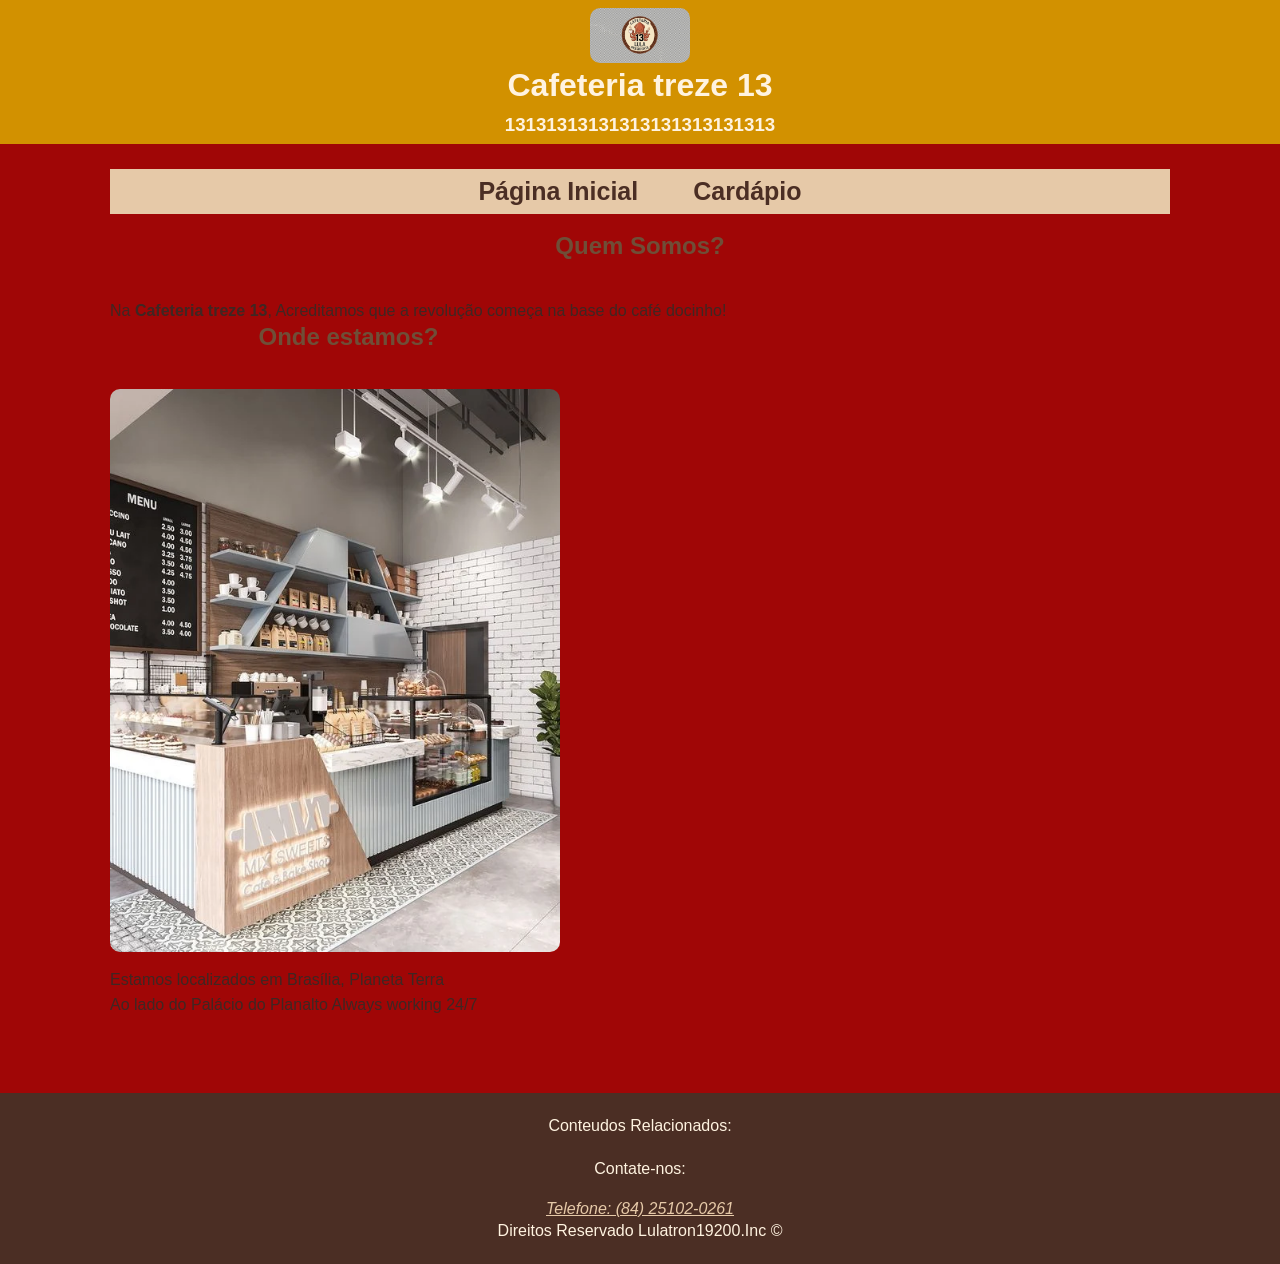
<file: index.html>
<!DOCTYPE html>
<html lang="pt-br">
<head>
    <meta charset="UTF-8">
    <meta name="viewport" content="width=device-width, initial-scale=1.0">
    <title>Cafeteria treze 13</title>
    <link rel="stylesheet" href="Estilos/index.css">
</head>
<body>
   <header>
    <img class="logo" src="Imagi/image_4965ea73.jpg" alt="logo café">
    <h1>Cafeteria treze 13</h1>
    <h3>13131313131313131313131313</h3>
   </header> 
   <main class="principal">
    <nav>
        <ul>
            <li><a class="nav" href="index.html">Página Inicial</a></li>
            <li><a class="nav" href="paginas/cardapio.html">Cardápio</a></li>
        </ul>
    </nav>
    <br>
    <section id="seção">
        <article>
            <h2>Quem Somos?</h2><br>
            <p class="paragrafo">
                Na <strong>Cafeteria treze 13</strong>, Acreditamos que a revolução começa na base do café docinho!
            </p>
        </article>
        <article class="local">
            <h2>Onde estamos?</h2><br>
            <img class="img_cafeteria" src="Imagi/image.webp" alt="Imagem interior da cafeteria">
            <p>
                Estamos localizados em Brasília, Planeta Terra <br>
                Ao lado do Palácio do Planalto
                Always working 24/7
            </p>
        </article> 
    </section>
   </main>
   <footer>
    <p>Conteudos Relacionados: </p><br>
    <p>Contate-nos: </p><br>
    <address>
        <a class="footer" href="84251020261">Telefone: (84) 25102-0261</a>
    </address>
    <p>Direitos Reservado Lulatron19200.Inc ©</p>
   </footer>
</body>
</html>
</file>
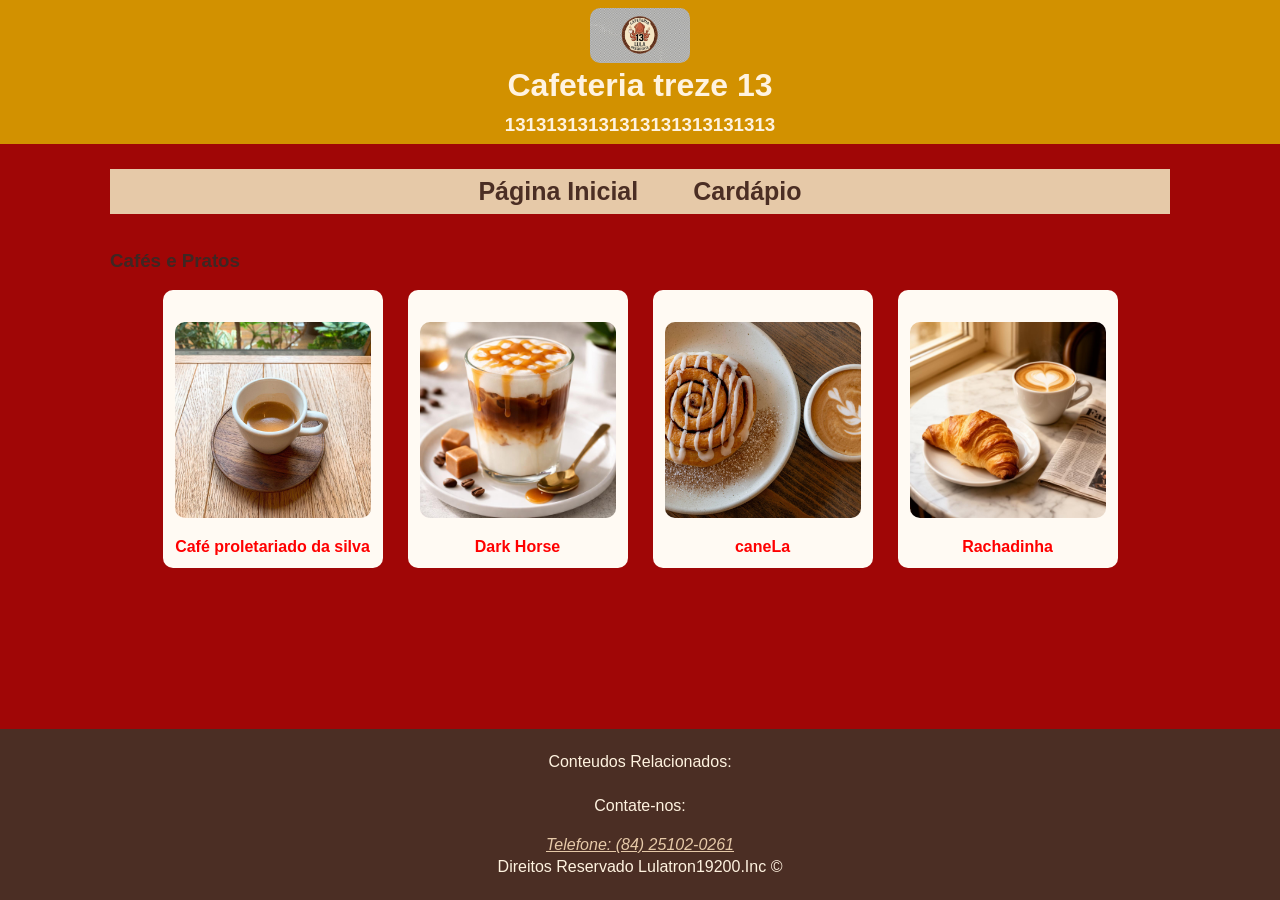
<file: paginas/cardapio.html>
<!DOCTYPE html>
<html lang="pt-br">
<head>
    <meta charset="UTF-8">
    <meta name="viewport" content="width=device-width, initial-scale=1.0">
    <title>Cafeteria treze 13</title>
    <link rel="stylesheet" href="../Estilos/index.css">
    <link rel="stylesheet" href="../Estilos/cardapio.css">
</head>
<body>
    <header>
        <img class="logo" src="../Imagi/image_4965ea73.jpg" alt="logo café">
        <h1>Cafeteria treze 13</h1>
        <h3>13131313131313131313131313</h3>
       </header> 
       <main class="cardapio">
            <nav>
                <ul>
                    <li><a class="nav" href="../index.html">Página Inicial</a></li>
                    <li><a class="nav" href="cardapio.html">Cardápio</a></li>
                </ul>
            </nav>
            <br><br>
            <section>
                <h3 class="título">Cafés e Pratos</h3>
                <br>
                <article id="article">
                    <figure>
                        <img class="Pratos" src="../Imagi/coffe_run.jpg" alt="Cafe">
                        <Figcaption class="legenda">Café proletariado da silva</Figcaption>
                    </figure>
                    <figure>
                        <img class="Pratos" src="../Imagi/caramel_cache.jpg" alt="Caramelo">
                        <Figcaption class="legenda">Dark Horse</Figcaption>
                    </figure>
                    <figure>
                        <img class="Pratos" src="../Imagi/cinnamonLoop.jpg" alt="Cinnamon">
                        <Figcaption class="legenda">caneLa</Figcaption>
                    </figure>
                    <figure>
                        <img class="Pratos" src="../Imagi/commit_croissant.jpg" alt="Croissant">
                        <Figcaption class="legenda">Rachadinha</Figcaption>
                    </figure>
                </article>
            </section>

       </main>
       <footer>
        <p>Conteudos Relacionados: </p><br>
        <p>Contate-nos: </p><br>
        <address>
            <a class="footer" href="84251020261">Telefone: (84) 25102-0261</a>
        </address>
        <p>Direitos Reservado Lulatron19200.Inc ©</p>
       </footer>
    
</body>
</html>
</file>
<file: Estilos/index.css>
/* Configurações gerais que serão aplicadas e todos os elementos da pagina*/
* {
    margin: 0; /* Remove as margens padrão dos elementos */
    padding: 0; /* Remove o espaçamento interno padrão dos elementos */
    box-sizing: border-box; /* Faz a largura e a altura incluírem o conteúdo, o padding e a borda */
}

body {
    min-height: 100vh; /* Garante que o body tenha pelo menos a altura da tela */
    display: flex; /* permite organizar os elementos filhos de um elemento */
    flex-direction: column;  /* Organiza os elementos filhos (que ficam dentro de body) em uma coluna, de cima para baixo */
    font-family: Arial, sans-serif;  /* Define a fonte do texto; sans-serif é uma alternativa caso Arial não esteja disponível */
    background-color: #a00606;
    color: #3e2723;
}

/* Cabeçalho */
header {
    background-color: #d69d01ec;
    color: #fff3e0;
    text-align: center;
    padding: 8px; /* Cria um espaçamento interno de 8px em todos os lados */
}

header img {
    width: 100px;
    border-radius: 10px;
}

header h1 {
    font-size: 32px;
    margin-bottom: 10px; /* Cria 10px de espaço abaixo do título */
}

/* Navegação */
nav {
    background-color: #e6c9a8;
    text-align: center;
    padding: 8px; /* Cria espaçamento interno de 8px */
}

nav ul {
    display: flex; /* Ativa o sistema flexivel para organizar os cartões */
    justify-content: center; /* Centraliza os itens horizontalmente */
    gap: 25px; /* Define 25px de espaço entre os itens */
    list-style: none; /* Remove os marcadores padrão da lista */
}

nav a {
    color: #4b2e24;
    text-decoration: none;
    margin: 0 15px; /* Define 0 de margem vertical e 15px de margem horizontal */
    font-weight: bold; /* Deixa o texto em negrito */
    font-size: 25px;
}

nav a:hover {
    color: #a65e2e; /* Muda a cor do link durante o hover */
}

/* Conteúdo principal */
main {
    flex: 1; /* Permite que o conteúdo principal ocupe o espaço livre na coluna do body, ajuda a manter o rodape na parte inferior da tela, para que ele nao fique colado no main */
}

.principal,
.cardapio { /* Seleciona os elementos que possuem a classe principal ou cardapio */
    max-width: 1100px;
    width: 100%;
    margin: 15px auto; /*Cria 15px de margem vertical e centraliza horizontalmente com auto para que nosso main fique centralizado*/
    padding: 10px 20px; /* Cria 10px de espaço interno vertical e 20px horizontal */
}

h2 {
    text-align: center;
    color: #6f4e37;
    margin-bottom: 20px; /* Cria 20px de espaço abaixo do título */
}

p {
    line-height: 1.6; /* Define a altura das linhas para melhorar a leitura */
}

/* Imagens do conteúdo */
main img {
    display: block;  /* Faz a imagem se comportar como um bloco */
    max-width: 100%;
    height: auto; /* Mantém a proporção original da imagem */
    margin: 20px auto;  /* Cria 20px de margem vertical e centraliza horizontalmente */
    border-radius: 10px;
}

/* Página inicial: apresentação e localização */
#secao {
    display: flex;
    justify-content: space-between; /* Distribui os elementos, deixando espaço entre eles */
    align-items: flex-start; /* Alinha os elementos pelo início do eixo vertical */
    gap: 50px; /* Define 50px de espaço entre os elementos filhos */
}

.local {
    width: 45%;
    order: 1; /* Define a posição deste elemento na ordem do Flexbox */
} 

.sobre {
    width: 55%;
    order: 2; /* Define a posição deste elemento depois do elemento com order: 1 */
}

#secao p {
    line-height: 1.7; /* Aumenta o espaçamento entre as linhas desses parágrafos */
    text-align: justify; /* Alinha o texto às margens esquerda e direita */
}

.img_cafeteria {
    width: 100%;
    max-width: 450px;
    margin: 0 0 15px; /* Define 0 em cima, 0 nas laterais e 15px embaixo */
}

/* Rodapé */
footer {
    background-color: #4b2e24;
    color: #fff3e0;
    text-align: center;
    padding: 20px;
    margin-top: 50px; /* Cria 50px de espaço acima do rodapé */

}

footer a {
    color: #e6c9a8;
}
</file>
<file: Estilos/cardapio.css>
/* Título do cardápio */
.titulo { 
    text-align: center; /* Centraliza o texto horizontalmente */
    color: #ff0000;
    font-size: 28px;
    margin: 15px 0 25px; /* Define as margens: 15px em cima, 0 nas laterais e 25px embaixo */
}

/* Produtos organizados em uma grade */
#article {
    display: flex; /* Ativa o sistema flexivel para organizar os cartões */
    flex-wrap: wrap;  /* Permite que os cartões passem para a próxima linha quando não couberem */
    justify-content: center; /* Centraliza os cartões horizontalmente */
    gap: 25px;
}

/* Cada produto */
#article figure { /* Seleciona todos os elementos figure que estão dentro de #article para criamos um cartão*/
    width: 220px;
    background-color: #fffaf3;
    padding: 12px; /* Cria 12px de espaço interno entre o conteúdo e as bordas */
    border-radius: 10px; /* Arredonda os quatro cantos do cartão */
    text-align: center;
    margin: 0; /* Remove as margens externas padrão do figure */
}

/* Imagens dos produtos */
.pratos {
    width: 100%;
    height: 160px;
    object-fit: cover; /* por termos definidos altura e largura, as imagens vao ficar com o mesmo tamanho visual entao essa propriedade
    preenche esse espaço sem esticar ou achatar a imagem, mas pode cortar um pouco das laterais ou da parte superior e inferior. */
    border-radius: 8px;
}

/* Nome dos produtos */
.legenda {
    margin-top: 12px;
    color: #ff0000;
    font-weight: bold; /* Exibe o texto em negrito */
    font-size: 16px;
}
</file>
